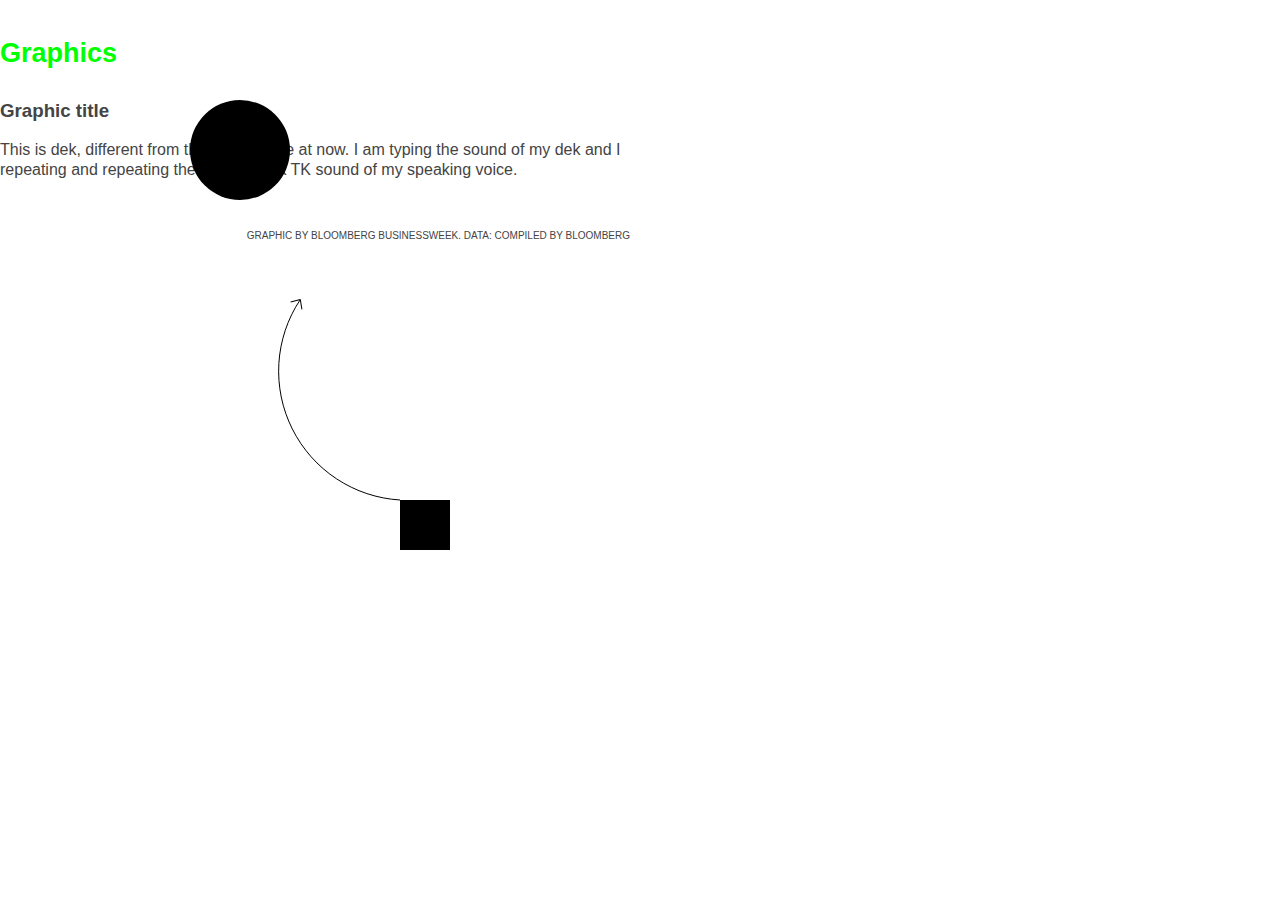
<file: index.html>
<!DOCTYPE html>
<!--[if lt IE 7]>      <html class="no-js lt-ie9 lt-ie8 lt-ie7"> <![endif]-->
<!--[if IE 7]>         <html class="no-js lt-ie9 lt-ie8"> <![endif]-->
<!--[if IE 8]>         <html class="no-js lt-ie9"> <![endif]-->
<!--[if gt IE 8]><!--> <html class="no-js"> <!--<![endif]-->
<head>
  <meta charset="utf-8">
  <meta http-equiv="X-UA-Compatible" content="IE=edge">
  <title></title>
  <meta name="description" content="">
  <meta name="viewport" content="width=device-width, initial-scale=1">

  <link href="favicon.ico" rel="shortcut icon" type="image/vnd.microsoft.icon" />
  <link href="apple-touch-icon-precomposed.png" rel="apple-touch-icon" type="image/png" />

  <link rel="stylesheet" href="css/normalize.css">
  <link rel="stylesheet" href="css/h5bp.css">
  <link rel="stylesheet" href="css/bbw.css">
  <script src="js/vendor/modernizr-2.6.2.min.js"></script>
</head>

<!--
Body classes:
.iframed    // no interface wrapping, no margins
.dark_layout  // like bbw video site
.half      // half-width of standard article (315px)
.full      // full-width of standard article (630px)
.wide      // wide interactive feature layout (970px)

Fonts:
font-family:BloombergLBold    // corporate wordmark logotype
font-family:BWHaasHead
font-family:BWHaasHead75Bold
font-family:BWHaasRegular
-->

<body class="full">

  <div id="logo">
    <a href="http://www.businessweek.com/" class="ir" id="home_link">Bloomberg Businessweek</a>
    <h2 id="channel_name">
      <a href="http://www.twitter.com/bizweekgraphics">Graphics</a>
    </h2>
  </div>

  <div class="clearfix"></div>

  <h3 class="hed">Graphic title</h3>
  <p class="dek">This is dek, different from the dek you are at now. I am typing the sound of my dek and I repeating and repeating the dek dek dek TK sound of my speaking voice.</p>

  <svg id="svg-canvas" class="fullscreen">
    <defs>
      <!-- arrowhead for arrows -->
      <marker id = "arrowhead" viewBox = "-10 -10 20 20" refX = "0" refY = "0" markerWidth = "20" markerHeight = "20" stroke-width = "1" orient = "auto">
        <polyline class="arrow" stroke-linejoin="bevel" points="-6.72,-6.749 0.54,0 -6.72,6.749 "/>
      </marker>
    </defs>

    <!-- DEMO DRAWINGS -->
    <circle cx="240" cy="150" r="50" fill="#000000"/>
    <rect x="400" y="500" width="50" height="50" fill="#000000"/>
    <!-- END DEMO DRAWINGS -->

  </svg>

  <div class="data-credit">Graphic by Bloomberg Businessweek. Data: compiled by Bloomberg</div>

  <script src="js/vendor/d3.min.js"></script>
  <script src="//ajax.googleapis.com/ajax/libs/jquery/1.10.2/jquery.min.js"></script>
  <script>window.jQuery || document.write('<script src="js/vendor/jquery-1.10.2.min.js"><\/script>')</script>
  <script src="js/plugins.js"></script>
  <script src="js/main.js"></script>

  <script>
    //////////////////////////////////////////////////////////////////////////////////////////
    // DEMO CODE // (remove at will) /////////////////////////////////////////////////////////
    //////////////////////////////////////////////////////////////////////////////////////////

    // draw sample arrow from page element to cursor
    var mouseArrow = drawArrow(d3.select("#svg-canvas"), d3.select("rect"), [300,300], 120, true);
    $(document).on("mousemove", function(e) {
      mouseArrow.remove();
      mouseArrow = drawArrow(d3.select("#svg-canvas"), d3.select("rect"), [e.pageX,e.pageY], 20, true);
    });
  </script>

</body>
</html>
</file>
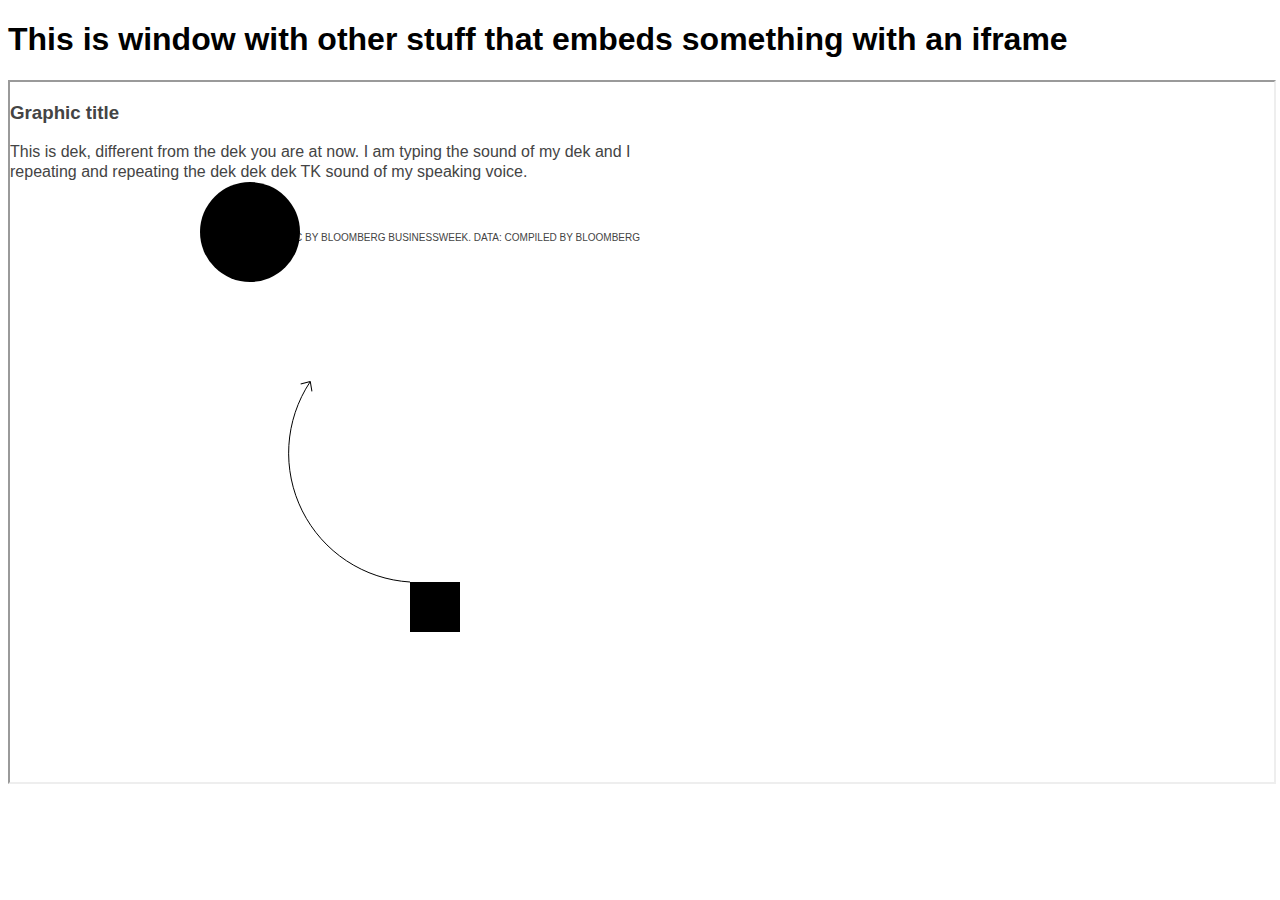
<file: iframe-container.html>
<!DOCTYPE html>
<html lang="en">
    <head>
        <meta charset="utf-8">
        <title>iframe container</title>
        
        <!-- * font definitions */ -->
		<style>
		  @font-face {
			font-family: 'BloombergLBold';
			  src: url("http://www.businessweek.com/assets/type/bloombergl_heavy.eot?#iefix") format('embedded-opentype'),
				   url('http://www.businessweek.com/assets/type/bloombergl_heavy.ttf') format('truetype');
			  font-weight: bold;
			  font-style: normal;
		  }
		  @font-face {
			font-family:'BWHaasHead';
			src: url('http://www.businessweek.com/assets/type/hinted/haas/bwhaasgroteskhead-95black.eot?#iefix') format('eot'),
				 url('http://www.businessweek.com/assets/type/hinted/haas/bwhaasgroteskhead-95black.woff') format('woff'),
				 url('http://www.businessweek.com/assets/type/haas/bwhaasgroteskhead-95black.ttf') format('truetype');
  
			font-style: normal;
			font-weight: 700;
			font-stretch: normal;
		  }
		  @font-face {
			font-family:'BWHaasHead75Bold';
			src: url('http://www.businessweek.com/assets/type/hinted/haas75/bwhaasgroteskhead-75bold.eot?#iefix') format('eot'),
				 url('http://www.businessweek.com/assets/type/hinted/haas75/bwhaasgroteskhead-75bold.woff') format('woff'),
				 url('http://www.businessweek.com/assets/type/haas75/bwhaasgrotesktext-75bold.ttf') format('truetype');
			font-style: normal;
			font-weight: 700;
			font-stretch: normal;
		  }
		  @font-face {
			font-family:'BWHaasRegular';
			src: url('http://www.businessweek.com/assets/web_fonts/bwhaasgroteskhead-65medium.eot?#iefix') format('eot'),
				 url('http://www.businessweek.com/assets/web_fonts/bwhaasgroteskhead-65medium.woff') format('woff'),
				 url('http://www.businessweek.com/assets/web_fonts/bwhaasgrotesktext-65medium.ttf') format('truetype');
			font-style: normal;
			font-weight: 700;
			font-stretch: normal;
		  }
		  
		  h1 {
			font-family: "BWHaasHead",Arial,sans-serif;
		  }
		</style>
    </head>
    <body>
        <div class="container">
            <h1>This is window with other stuff that embeds something with an iframe</h1>
            <iframe src="index.html" width="100%" height="700"/>
        </div>
    </body>
</html>
</file>
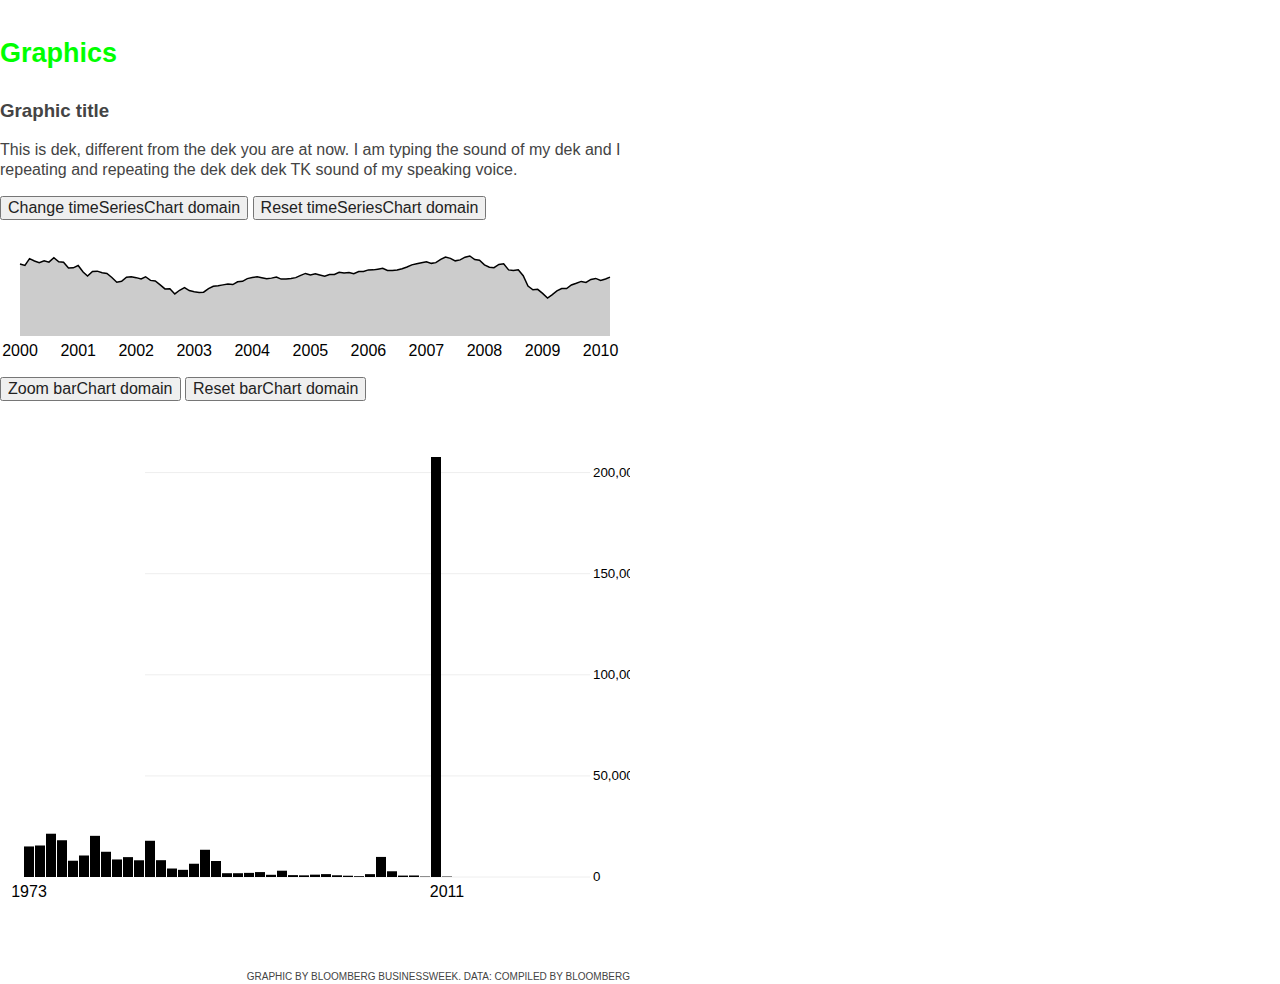
<file: reusable.html>
<!DOCTYPE html>
<!--[if lt IE 7]>      <html class="no-js lt-ie9 lt-ie8 lt-ie7"> <![endif]-->
<!--[if IE 7]>         <html class="no-js lt-ie9 lt-ie8"> <![endif]-->
<!--[if IE 8]>         <html class="no-js lt-ie9"> <![endif]-->
<!--[if gt IE 8]><!--> <html class="no-js"> <!--<![endif]-->
<head>
  <meta charset="utf-8">
  <meta http-equiv="X-UA-Compatible" content="IE=edge">
  <title></title>
  <meta name="description" content="">
  <meta name="viewport" content="width=device-width, initial-scale=1">

  <link href="favicon.ico" rel="shortcut icon" type="image/vnd.microsoft.icon" />
  <link href="apple-touch-icon-precomposed.png" rel="apple-touch-icon" type="image/png" />

  <link rel="stylesheet" href="css/normalize.css">
  <link rel="stylesheet" href="css/h5bp.css">
  <link rel="stylesheet" href="css/bbw.css">
  <link rel="stylesheet" href="css/charts.css">
  <script src="js/vendor/modernizr-2.6.2.min.js"></script>
</head>

<!--
Body classes:
.iframed    // no interface wrapping, no margins
.dark_layout  // like bbw video site
.half      // half-width of standard article (315px)
.full      // full-width of standard article (630px)
.wide      // wide interactive feature layout (970px)

Fonts:
font-family:BloombergLBold    // corporate wordmark logotype
font-family:BWHaasHead
font-family:BWHaasHead75Bold
font-family:BWHaasRegular
-->

<body class="full">

  <div id="logo">
    <a href="http://www.businessweek.com/" class="ir" id="home_link">Bloomberg Businessweek</a>
    <h2 id="channel_name">
      <a href="http://www.twitter.com/bizweekgraphics">Graphics</a>
    </h2>
  </div>

  <div class="clearfix"></div>

  <h3 class="hed">Graphic title</h3>
  <p class="dek">This is dek, different from the dek you are at now. I am typing the sound of my dek and I repeating and repeating the dek dek dek TK sound of my speaking voice.</p>

  <!-- TIME SERIES DEMOS -->
  <button id="time-series-zoom">Change timeSeriesChart domain</button>
  <button id="time-series-auto">Reset timeSeriesChart domain</button>
  <p id="example"></p>

  <!-- BAR CHART DEMO -->
  <button id="bar-zoom">Zoom barChart domain</button>
  <button id="bar-auto">Reset barChart domain</button>
  <p id="barchart"></p>

  <div class="data-credit">Graphic by Bloomberg Businessweek. Data: compiled by Bloomberg</div>

  <script src="js/vendor/d3.min.js"></script>
  <script src="//ajax.googleapis.com/ajax/libs/jquery/1.10.2/jquery.min.js"></script>
  <script>window.jQuery || document.write('<script src="js/vendor/jquery-1.10.2.min.js"><\/script>')</script>
  <script src="js/plugins.js"></script>
  <script src="js/main.js"></script>
  <script src="js/charts.js"></script>

  <script>
  /// BAR CHART DEMO

  var barChart = barChart()
      .x(function(d) { return d.year; })
      .y(function(d) { return +d.value; })
      .width($("body").width())
      .height(500);
  d3.tsv("data/totalspills.tsv", function(data) {
    d3.select("#barchart").datum(data).call(barChart);
    d3.select('[data-annotation="Deepwater Horizon"] text')
      .attr("transform", "rotate(-20)")
      .attr("dx","-30")
      .attr("dy","-10");
    drawArrow(d3.select('.chart.bar [data-x="2010"]'), [-5,40], [-50,10], 90, true);

    d3.select("#bar-zoom").on("click",function() {
        barChart.yDomain([0,2e7]);
        d3.select("#barchart")
            .datum(data)
            .transition().duration(1000)
            .call(barChart);
    });
    d3.select("#bar-auto").on("click",function() {
        barChart.yDomain("auto");
        d3.select("#barchart")
            .datum(data)
            .transition().duration(1000)
            .call(barChart);
    });
  })

  /// TIME SERIES CHART DEMO

  var spxChart = timeSeriesChart()
      .x(function(d) { return formatDate.parse(d.date); })
      .y(function(d) { return +d.price; })
      .width($("body").width());

  var formatDate = d3.time.format("%b %Y");

  d3.csv("data/sp500.csv", function(data) {
    d3.select("#example")
        .datum(data)
        .call(spxChart);
    d3.select("#time-series-zoom").on("click",function() {
        spxChart.xDomain([new Date("2000"), new Date("2005")]);
        d3.select("#example")
            .datum(data)
            .call(spxChart);
    });
    d3.select("#time-series-auto").on("click",function() {
        spxChart.xDomain("auto");
        d3.select("#example")
            .datum(data)
            .call(spxChart);
    });
  });
  </script>

</body>
</html>
</file>
<file: css/h5bp.css>
/*! HTML5 Boilerplate v4.3.0 | MIT License | http://h5bp.com/ */

/*
 * What follows is the result of much research on cross-browser styling.
 * Credit left inline and big thanks to Nicolas Gallagher, Jonathan Neal,
 * Kroc Camen, and the H5BP dev community and team.
 */

/* ==========================================================================
   Base styles: opinionated defaults
   ========================================================================== */

html,
button,
input,
select,
textarea {
    color: #222;
}

html {
    font-size: 1em;
    line-height: 1.4;
}

/*
 * Remove text-shadow in selection highlight: h5bp.com/i
 * These selection rule sets have to be separate.
 * Customize the background color to match your design.
 */

::-moz-selection {
    background: #b3d4fc;
    text-shadow: none;
}

::selection {
    background: #b3d4fc;
    text-shadow: none;
}

/*
 * A better looking default horizontal rule
 */

hr {
    display: block;
    height: 1px;
    border: 0;
    border-top: 1px solid #ccc;
    margin: 1em 0;
    padding: 0;
}

/*
 * Remove the gap between images, videos, audio and canvas and the bottom of
 * their containers: h5bp.com/i/440
 */

audio,
canvas,
img,
video {
    vertical-align: middle;
}

/*
 * Remove default fieldset styles.
 */

fieldset {
    border: 0;
    margin: 0;
    padding: 0;
}

/*
 * Allow only vertical resizing of textareas.
 */

textarea {
    resize: vertical;
}

/* ==========================================================================
   Browse Happy prompt
   ========================================================================== */

.browsehappy {
    margin: 0.2em 0;
    background: #ccc;
    color: #000;
    padding: 0.2em 0;
}

/* ==========================================================================
   Author's custom styles
   ========================================================================== */









/* ==========================================================================
   Helper classes
   ========================================================================== */

/*
 * Image replacement
 */

.ir {
    background-color: transparent;
    border: 0;
    overflow: hidden;
    /* IE 6/7 fallback */
    *text-indent: -9999px;
}

.ir:before {
    content: "";
    display: block;
    width: 0;
    height: 150%;
}

/*
 * Hide from both screenreaders and browsers: h5bp.com/u
 */

.hidden {
    display: none !important;
    visibility: hidden;
}

/*
 * Hide only visually, but have it available for screenreaders: h5bp.com/v
 */

.visuallyhidden {
    border: 0;
    clip: rect(0 0 0 0);
    height: 1px;
    margin: -1px;
    overflow: hidden;
    padding: 0;
    position: absolute;
    width: 1px;
}

/*
 * Extends the .visuallyhidden class to allow the element to be focusable
 * when navigated to via the keyboard: h5bp.com/p
 */

.visuallyhidden.focusable:active,
.visuallyhidden.focusable:focus {
    clip: auto;
    height: auto;
    margin: 0;
    overflow: visible;
    position: static;
    width: auto;
}

/*
 * Hide visually and from screenreaders, but maintain layout
 */

.invisible {
    visibility: hidden;
}

/*
 * Clearfix: contain floats
 *
 * For modern browsers
 * 1. The space content is one way to avoid an Opera bug when the
 *    `contenteditable` attribute is included anywhere else in the document.
 *    Otherwise it causes space to appear at the top and bottom of elements
 *    that receive the `clearfix` class.
 * 2. The use of `table` rather than `block` is only necessary if using
 *    `:before` to contain the top-margins of child elements.
 */

.clearfix:before,
.clearfix:after {
    content: " "; /* 1 */
    display: table; /* 2 */
}

.clearfix:after {
    clear: both;
}

/*
 * For IE 6/7 only
 * Include this rule to trigger hasLayout and contain floats.
 */

.clearfix {
    *zoom: 1;
}

/* ==========================================================================
   EXAMPLE Media Queries for Responsive Design.
   These examples override the primary ('mobile first') styles.
   Modify as content requires.
   ========================================================================== */

@media only screen and (min-width: 35em) {
    /* Style adjustments for viewports that meet the condition */
}

@media print,
       (-o-min-device-pixel-ratio: 5/4),
       (-webkit-min-device-pixel-ratio: 1.25),
       (min-resolution: 120dpi) {
    /* Style adjustments for high resolution devices */
}

/* ==========================================================================
   Print styles.
   Inlined to avoid required HTTP connection: h5bp.com/r
   ========================================================================== */

@media print {
    * {
        background: transparent !important;
        color: #000 !important; /* Black prints faster: h5bp.com/s */
        box-shadow: none !important;
        text-shadow: none !important;
    }

    a,
    a:visited {
        text-decoration: underline;
    }

    a[href]:after {
        content: " (" attr(href) ")";
    }

    abbr[title]:after {
        content: " (" attr(title) ")";
    }

    /*
     * Don't show links for images, or javascript/internal links
     */

    .ir a:after,
    a[href^="javascript:"]:after,
    a[href^="#"]:after {
        content: "";
    }

    pre,
    blockquote {
        border: 1px solid #999;
        page-break-inside: avoid;
    }

    thead {
        display: table-header-group; /* h5bp.com/t */
    }

    tr,
    img {
        page-break-inside: avoid;
    }

    img {
        max-width: 100% !important;
    }

    @page {
        margin: 0.5cm;
    }

    p,
    h2,
    h3 {
        orphans: 3;
        widows: 3;
    }

    h2,
    h3 {
        page-break-after: avoid;
    }
}
</file>
<file: css/bbw.css>
body {
  background: #ffffff;
  color: #444444;
  font-family: sans-serif;
  line-height: 1.231;
	font-family: Helvetica, sans-serif;
}

body.dark_layout {
  background: #1a1a1a;
}

body.half {
  width: 315px;
}

body.full {
  width: 630px;
}

body.wide {
  width: 970px;
}

a {
  text-decoration: none;
}

/* BBW WEBFONT DEFINITIONS */

@font-face {
  font-family: 'BloombergLBold';
    src: url("http://www.businessweek.com/assets/type/bloombergl_heavy.eot?#iefix") format('embedded-opentype'),
       url('http://www.businessweek.com/assets/type/bloombergl_heavy.ttf') format('truetype');
    font-weight: bold;
    font-style: normal;
}
@font-face {
  font-family:'BWHaasHead';
  src: url('http://www.businessweek.com/assets/type/hinted/haas/bwhaasgroteskhead-95black.eot?#iefix') format('eot'),
     url('http://www.businessweek.com/assets/type/hinted/haas/bwhaasgroteskhead-95black.woff') format('woff'),
     url('http://www.businessweek.com/assets/type/haas/bwhaasgroteskhead-95black.ttf') format('truetype');

  font-style: normal;
  font-weight: 700;
  font-stretch: normal;
}
@font-face {
  font-family:'BWHaasHead75Bold';
  src: url('http://www.businessweek.com/assets/type/hinted/haas75/bwhaasgroteskhead-75bold.eot?#iefix') format('eot'),
     url('http://www.businessweek.com/assets/type/hinted/haas75/bwhaasgroteskhead-75bold.woff') format('woff'),
     url('http://www.businessweek.com/assets/type/haas75/bwhaasgrotesktext-75bold.ttf') format('truetype');
  font-style: normal;
  font-weight: 700;
  font-stretch: normal;
}
@font-face {
  font-family:'BWHaasRegular';
  src: url('http://www.businessweek.com/assets/web_fonts/bwhaasgroteskhead-65medium.eot?#iefix') format('eot'),
     url('http://www.businessweek.com/assets/web_fonts/bwhaasgroteskhead-65medium.woff') format('woff'),
     url('http://www.businessweek.com/assets/web_fonts/bwhaasgrotesktext-65medium.ttf') format('truetype');
  font-style: normal;
  font-weight: 700;
  font-stretch: normal;
}

/* HEADER LOGO */
/* this is largely ported from the main businessweek.com css */

#logo {
  padding: 0;
  border: 0;
  font-size: 100%;
  vertical-align: baseline;
  display: block;
  position: relative;
  float: left;
  width: 477px;
  height: 60px;
  margin: 10px 0;
}

.iframed #logo {
  display:none;
}

#logo a {
  width: 100%;
  height: inherit;
  display: block;
}

#logo a#home_link {
  width: 427px;
  height: 33px;
  background: url(http://static.btrd.net/assets/site-s5d303eb3f3-448dcf1d9671789f047efdb043527a71.png) no-repeat;
  background-position: 0 -145px;
}

.dark_layout #logo a#home_link {
  background-position: 0 -184px;
}

/* SUBHEAD */

h2 {
  margin: 0;
  padding: 0;
  border: 0;
  font-size: 100%;
  vertical-align: baseline;
}

h2 a {
  color: #0f0;
}

#channel_name {
  position: absolute;
  bottom: 0;
  font-size: 27px;
  display: block;
  text-indent: 0;
  font-weight: bold;
  text-transform: capitalize;
  font-family: "BWHaasHead",Arial,sans-serif;
}

#channel_name a, .channel #department_name a {
  text-indent: 0;
  width: auto;
  height: auto;
}

#logo a {
  display: block;
}

/* OTHER TEMPLATE */

.data-credit {
  text-transform: uppercase;
  text-align: right;
  font-size: 10px;
  font-family: Helvetica;
  margin-top: 50px;
}

.wide .data-credit {
  text-align: center;
}

/* HELPER STUFF */

.ir {
  text-indent: -119988px;
  overflow: hidden;
  text-align: left;
  direction: ltr;
  background-repeat: no-repeat;
}

/* SVG */

#svg-canvas.fullscreen {
  position: absolute;
  top: 0;
  left: 0;
  width: 100%;
  height: 100%;
}

path.arrow, polyline.arrow {
  fill: none;
  stroke: black;
  stroke-width: 1;
}
</file>
<file: css/charts.css>
.time-series-chart .line {
  fill: none;
  stroke: #000;
  stroke-width: 1.5;
}
.time-series-chart .area {
  fill: #ccc;
}

.bar-chart {

}

.bar-chart .axis line, .bar-chart .axis path {
  fill: none;
  stroke: none;
}

.bar-chart .y.axis .tick line {
  stroke: #eee;
}

.bar-chart .y.axis {
  font-size: 10pt;
}
</file>
